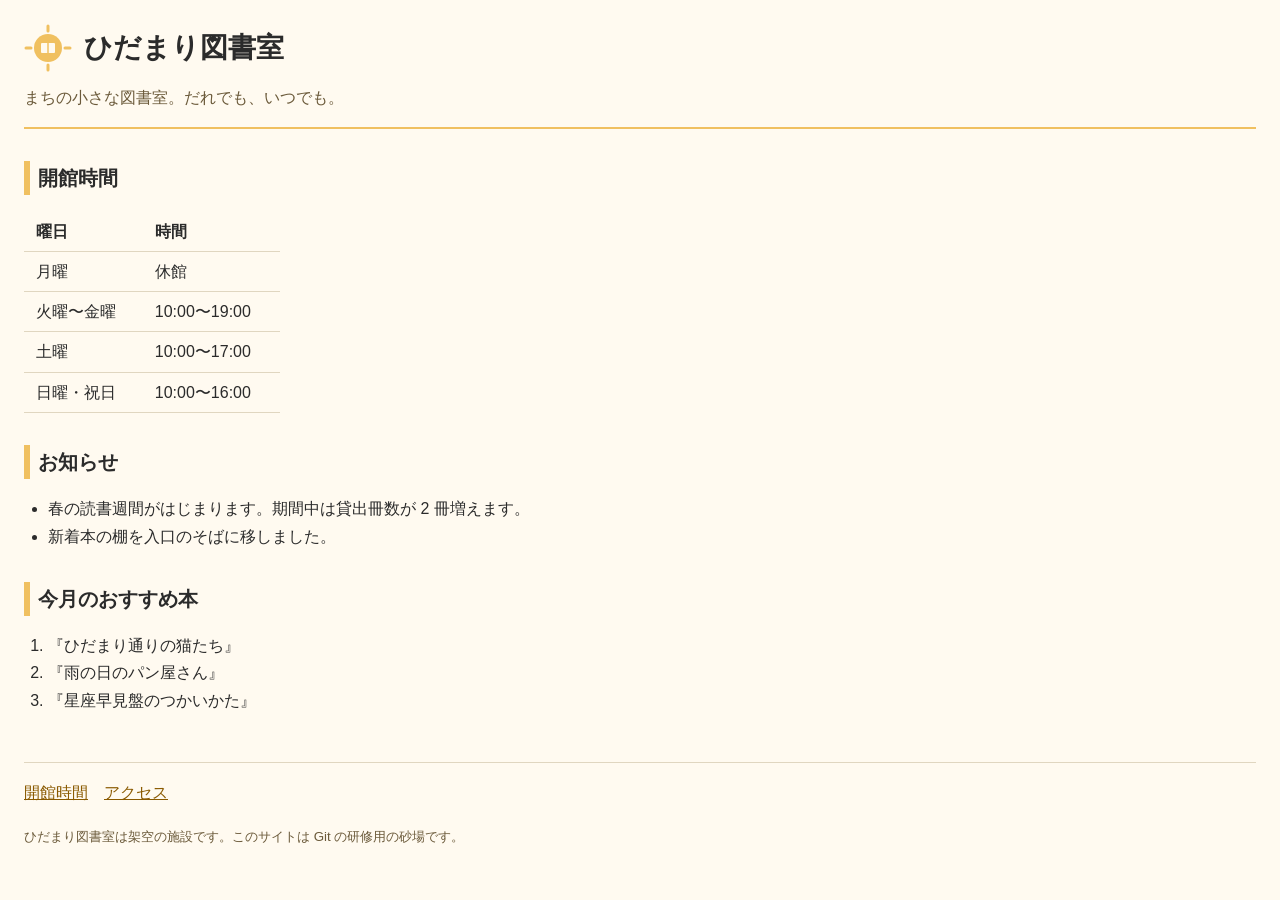
<file: site/index.html>
<!DOCTYPE html>
<html lang="ja">
  <head>
    <meta charset="utf-8">
    <meta name="viewport" content="width=device-width, initial-scale=1">
    <title>ひだまり図書室</title>
    <link rel="stylesheet" href="style.css">
  </head>
  <body>
    <header class="site-header">
      <img class="site-logo" src="img/logo.svg" alt="ひだまり図書室のロゴ" width="48" height="48">
      <h1>ひだまり図書室</h1>
      <p class="tagline">まちの小さな図書室。だれでも、いつでも。</p>
    </header>

    <main>
      <section id="hours" class="hours">
        <h2>開館時間</h2>
        <table class="hours-table">
          <thead>
            <tr>
              <th scope="col">曜日</th>
              <th scope="col">時間</th>
            </tr>
          </thead>
          <tbody>
            <tr>
              <td>月曜</td>
              <td>休館</td>
            </tr>
            <tr>
              <td>火曜〜金曜</td>
              <td>10:00〜19:00</td>
            </tr>
            <tr>
              <td>土曜</td>
              <td>10:00〜17:00</td>
            </tr>
            <tr>
              <td>日曜・祝日</td>
              <td>10:00〜16:00</td>
            </tr>
          </tbody>
        </table>
      </section>

      <section id="news" class="news">
        <h2>お知らせ</h2>
        <!-- 煙テスト: この行は PR を close して捨てる -->
        <ul class="news-list">
          <li>春の読書週間がはじまります。期間中は貸出冊数が 2 冊増えます。</li>
          <li>新着本の棚を入口のそばに移しました。</li>
        </ul>
      </section>

      <section id="picks" class="picks">
        <h2>今月のおすすめ本</h2>
        <ol class="picks-list">
          <li>『ひだまり通りの猫たち』</li>
          <li>『雨の日のパン屋さん』</li>
          <li>『星座早見盤のつかいかた』</li>
        </ol>
      </section>
    </main>

    <footer class="site-footer">
      <nav class="footer-nav" aria-label="フッタ">
        <a href="#hours">開館時間</a>
        <a href="access.html">アクセス</a>
      </nav>
      <p class="site-note"><small>ひだまり図書室は架空の施設です。このサイトは Git の研修用の砂場です。</small></p>
    </footer>
  </body>
</html>
</file>
<file: site/style.css>
/* ひだまり図書室 (研修用の砂場)。意味ベースのクラス名で最小の装飾だけを書く。 */

*,
*::before,
*::after {
  box-sizing: border-box;
}

body {
  margin: 0;
  padding: 1.5rem;
  font-family: "Noto Sans JP", "Hiragino Sans", "Yu Gothic", sans-serif;
  line-height: 1.7;
  color: #2b2b2b;
  background: #fffaf0;
}

.site-header {
  display: flex;
  flex-wrap: wrap;
  align-items: center;
  gap: 0.75rem;
  padding-bottom: 1rem;
  border-bottom: 2px solid #f0c060;
}

.site-header h1 {
  margin: 0;
  font-size: 1.75rem;
}

.tagline {
  flex-basis: 100%;
  margin: 0;
  color: #6b5a3a;
}

main {
  max-inline-size: 40rem;
}

section {
  margin-block: 2rem;
}

h2 {
  font-size: 1.25rem;
  border-inline-start: 0.375rem solid #f0c060;
  padding-inline-start: 0.5rem;
}

.hours-table {
  border-collapse: collapse;
  min-inline-size: 16rem;
}

.hours-table th,
.hours-table td {
  padding: 0.375rem 0.75rem;
  border-bottom: 1px solid #e0d6c0;
  text-align: left;
}

.news-list,
.picks-list {
  padding-inline-start: 1.5rem;
}

.site-footer {
  margin-top: 3rem;
  padding-top: 1rem;
  border-top: 1px solid #e0d6c0;
  color: #6b5a3a;
}

.footer-nav {
  display: flex;
  gap: 1rem;
}

.footer-nav a {
  color: #8a5a00;
}
</file>
